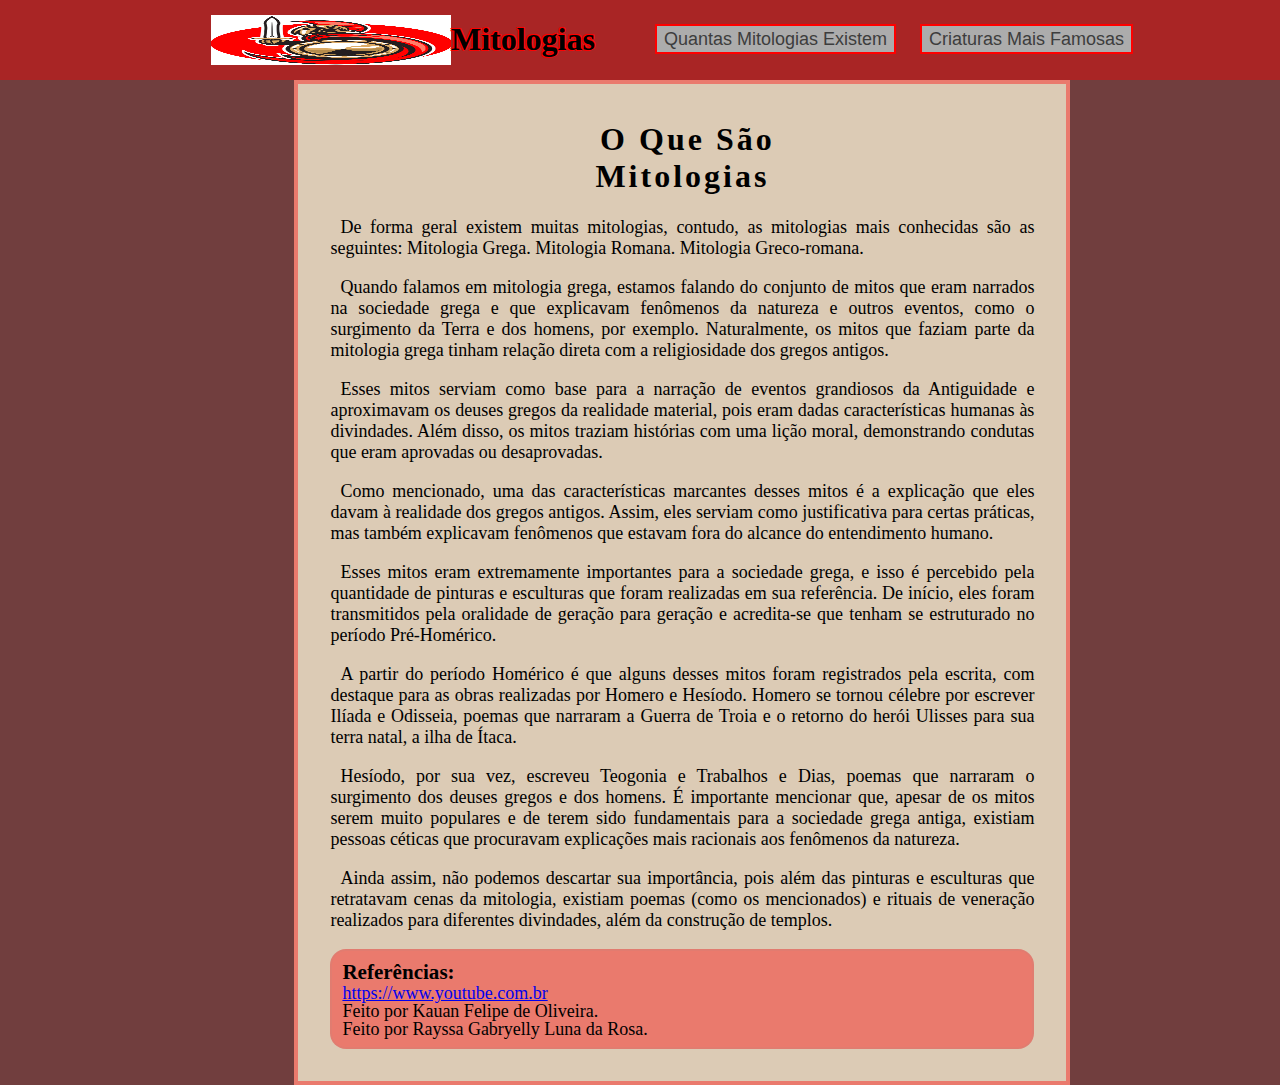
<file: index.html>
<!DOCTYPE html>
 <head>
	<meta charset="UTF-8">
	<link rel="stylesheet" href="style.css">
	<title>Mitologias</title>
	<link rel="shortcut icon" href="imagens/icon.png" type="image/x-icon">
	     <!--Feito Por Kauan Felipe de Oliveira-->
 </head>
   <body class="duat">
		<!-- Aqui fica o Header, que utiliza o mesmo texto pra todas as páginas -->
	<header> 
		<section class="headercentral">
		<div id="simb_header">
			<img src ="logo.png"id="soldado_romano" width="50" height="50">
		<h1> <a id="mitologia" href="index.html">Mitologias</a></h1>
		</div>
		<nav>
		<ul>
		<li class="nav"><a class="area" href="kauan.html">Quantas Mitologias Existem</a></li>
		<li class="nav"><a class="area" href="rayssa.html">Criaturas Mais Famosas</a></li>
		</ul>
		</nav>
		</section>
	</header> 
		<section class="padrao">
		<h1 class="titulo">O Que São Mitologias</h1>
		<p>
		De forma geral existem muitas mitologias, contudo, as mitologias mais conhecidas são as seguintes: Mitologia Grega. Mitologia Romana. Mitologia Greco-romana.
		</p>
		<p>
		Quando falamos em mitologia grega, estamos falando do conjunto de mitos que eram narrados na sociedade grega e que explicavam fenômenos da natureza e outros eventos, como o surgimento da Terra e dos homens, por exemplo. Naturalmente, os mitos que faziam parte da mitologia grega tinham relação direta com a religiosidade dos gregos antigos.
		</p>
		<p>
		Esses mitos serviam como base para a narração de eventos grandiosos da Antiguidade e aproximavam os deuses gregos da realidade material, pois eram dadas características humanas às divindades. Além disso, os mitos traziam histórias com uma lição moral, demonstrando condutas que eram aprovadas ou desaprovadas.
		</p>
		<p>
		Como mencionado, uma das características marcantes desses mitos é a explicação que eles davam à realidade dos gregos antigos. Assim, eles serviam como justificativa para certas práticas, mas também explicavam fenômenos que estavam fora do alcance do entendimento humano.
		</p>
		<p>
		Esses mitos eram extremamente importantes para a sociedade grega, e isso é percebido pela quantidade de pinturas e esculturas que foram realizadas em sua referência. De início, eles foram transmitidos pela oralidade de geração para geração e acredita-se que tenham se estruturado no período Pré-Homérico.
		</p>
		<p>
		A partir do período Homérico é que alguns desses mitos foram registrados pela escrita, com destaque para as obras realizadas por Homero e Hesíodo. Homero se tornou célebre por escrever Ilíada e Odisseia, poemas que narraram a Guerra de Troia e o retorno do herói Ulisses para sua terra natal, a ilha de Ítaca.
		</p>
		<p>
		Hesíodo, por sua vez, escreveu Teogonia e Trabalhos e Dias, poemas que narraram o surgimento dos deuses gregos e dos homens. É importante mencionar que, apesar de os mitos serem muito populares e de terem sido fundamentais para a sociedade grega antiga, existiam pessoas céticas que procuravam explicações mais racionais aos fenômenos da natureza.
		</p>
		<p>
		Ainda assim, não podemos descartar sua importância, pois além das pinturas e esculturas que retratavam cenas da mitologia, existiam poemas (como os mencionados) e rituais de veneração realizados para diferentes divindades, além da construção de templos.
		</p>
		<!-- Aqui se inicia o Footer, que estamos usamos em todas as páginas do nosso código -->
		<!-- Junto com os links das fontes que usei -->
		<footer>
		<h3>Referências:</h3>
		<p><a href="https://www.youtube.com/watch?v=K6zaPDNAhqM" target="_blank">https://www.youtube.com.br</a></p>
		<p>Feito por Kauan Felipe de Oliveira.</p>
		<p>Feito por Rayssa Gabryelly Luna da Rosa.</p>
		</footer>
  </body>
 </html>
</file>
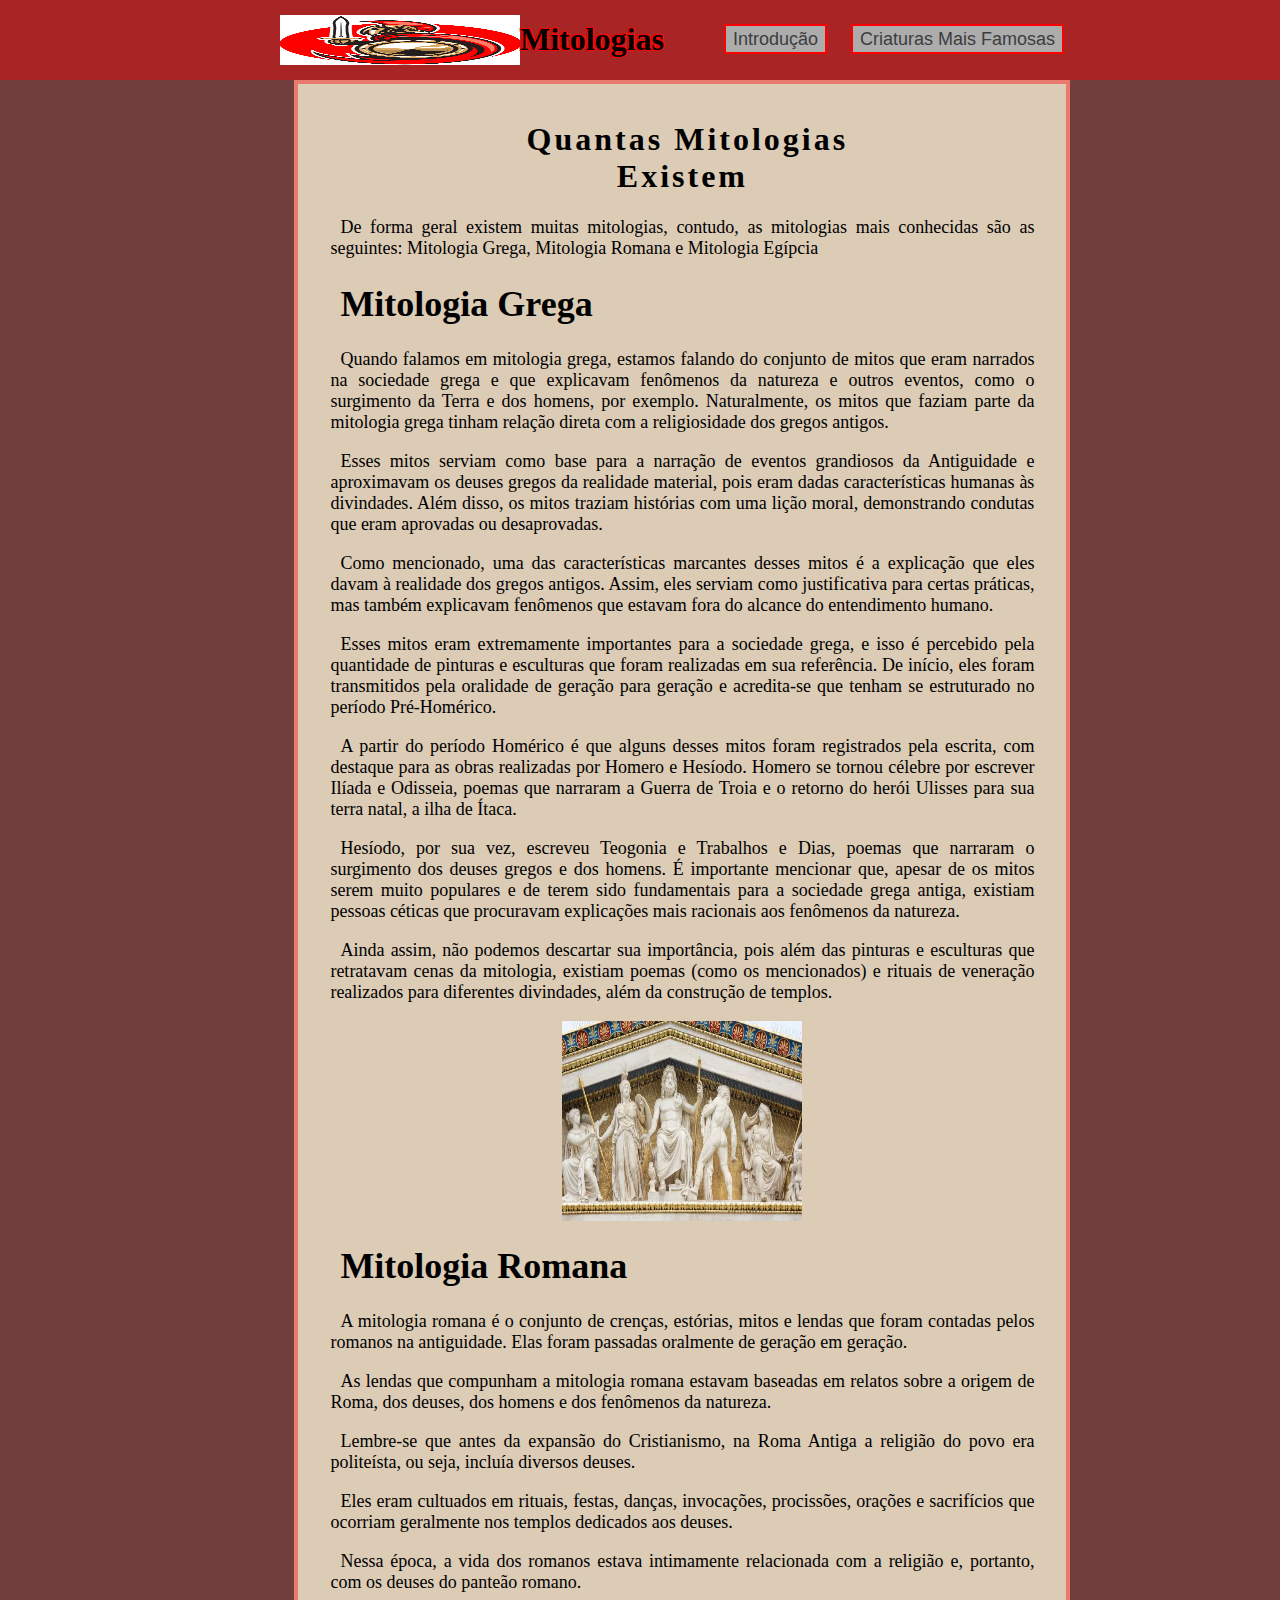
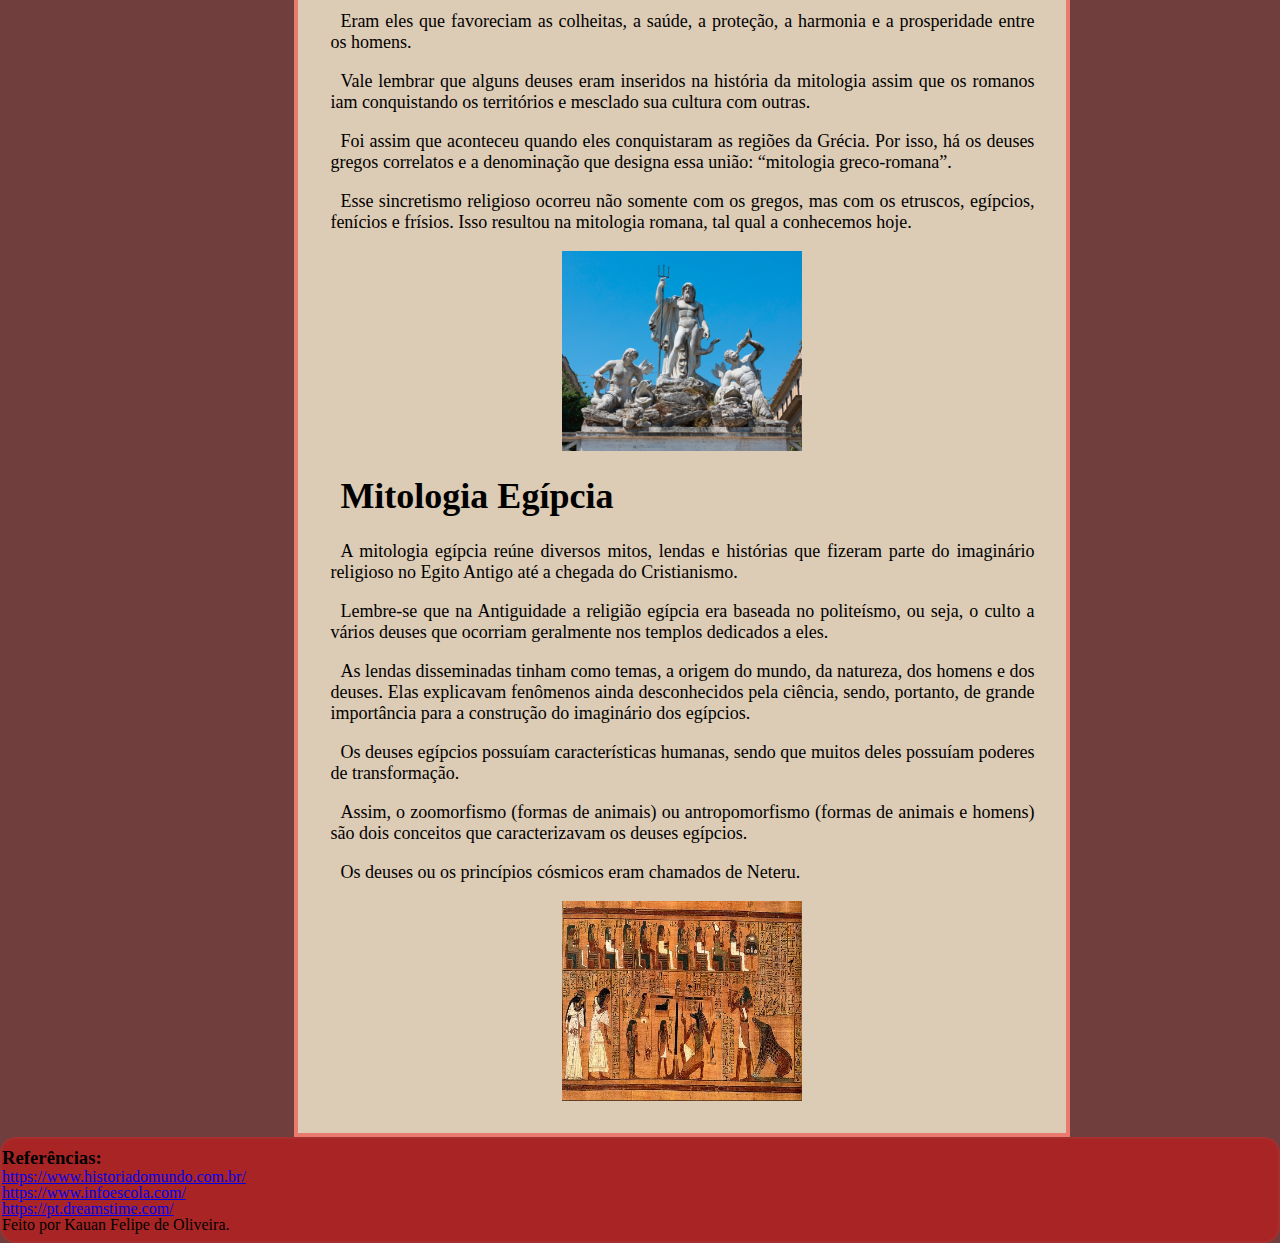
<file: kauan.html>
<!DOCTYPE html>
 <head>
    <meta charset="UTF-8">
    <link rel="stylesheet" href="style.css">
    <title> Quantas Mitologias Existem </title>
    <link rel="shortcut icon" href="logo.png" type="image/x-icon">
         <!--Feito Por Kauan Felipe de Oliveira-->
 </head>
<body class="duat">
        <!-- Aqui fica o Header, que utiliza o mesmo texto pra todas as páginas -->
    <header> 
      <section class="headercentral">
        <div id="simb_header">
            <img src ="logo.png"id="soldado_romano" width="50" height="50">
            <h1> <a id="mitologia" href="index.html">Mitologias</a></h1>
        </div>
        <nav>
            <ul>
              <li class="nav"><a class="area" href="index.html">Introdução</a></li>
              <li class="nav"><a class="area" href="rayssa.html">Criaturas Mais Famosas</a></li>
            </ul>
         </nav>
        </section>
    </header>     
    <section class="padrao">
        <h1 class="titulo"> Quantas Mitologias Existem </h1>
        <p>
            De forma geral existem muitas mitologias, contudo, as mitologias mais conhecidas são as seguintes: Mitologia Grega, Mitologia Romana e Mitologia Egípcia
        </p>
        <h1>Mitologia Grega</h1>
        <p>
          Quando falamos em mitologia grega, estamos falando do conjunto de mitos que eram narrados na sociedade grega e que explicavam fenômenos da natureza e outros eventos, como o surgimento da Terra e dos homens, por exemplo. Naturalmente, os mitos que faziam parte da mitologia grega tinham relação direta com a religiosidade dos gregos antigos.
        </p>
        <p>
          Esses mitos serviam como base para a narração de eventos grandiosos da Antiguidade e aproximavam os deuses gregos da realidade material, pois eram dadas características humanas às divindades. Além disso, os mitos traziam histórias com uma lição moral, demonstrando condutas que eram aprovadas ou desaprovadas.
        </p>
        <p>
  Como mencionado, uma das características marcantes desses mitos é a explicação que eles davam à realidade dos gregos antigos. Assim, eles serviam como justificativa para certas práticas, mas também explicavam fenômenos que estavam fora do alcance do entendimento humano.
        </p>
        <p>
  Esses mitos eram extremamente importantes para a sociedade grega, e isso é percebido pela quantidade de pinturas e esculturas que foram realizadas em sua referência. De início, eles foram transmitidos pela oralidade de geração para geração e acredita-se que tenham se estruturado no período Pré-Homérico.
        </p>
        <p>
  A partir do período Homérico é que alguns desses mitos foram registrados pela escrita, com destaque para as obras realizadas por Homero e Hesíodo. Homero se tornou célebre por escrever Ilíada e Odisseia, poemas que narraram a Guerra de Troia e o retorno do herói Ulisses para sua terra natal, a ilha de Ítaca.
        </p>
        <p>
  Hesíodo, por sua vez, escreveu Teogonia e Trabalhos e Dias, poemas que narraram o surgimento dos deuses gregos e dos homens. É importante mencionar que, apesar de os mitos serem muito populares e de terem sido fundamentais para a sociedade grega antiga, existiam pessoas céticas que procuravam explicações mais racionais aos fenômenos da natureza.
        </p>
        <p>
  Ainda assim, não podemos descartar sua importância, pois além das pinturas e esculturas que retratavam cenas da mitologia, existiam poemas (como os mencionados) e rituais de veneração realizados para diferentes divindades, além da construção de templos.
        </p>
<img src="deuses gregos  esculturas.png" id="esculturas_gregas" width="200" height="200">
     <h1>Mitologia Romana</h1>
         <p>
         A mitologia romana é o conjunto de crenças, estórias, mitos e lendas que foram contadas pelos romanos na antiguidade. Elas foram passadas oralmente de geração em geração.
         </p>
		 <p>
As lendas que compunham a mitologia romana estavam baseadas em relatos sobre a origem de Roma, dos deuses, dos homens e dos fenômenos da natureza.
        </p>
        <p>
Lembre-se que antes da expansão do Cristianismo, na Roma Antiga a religião do povo era politeísta, ou seja, incluía diversos deuses.
        </p>
		<p>
Eles eram cultuados em rituais, festas, danças, invocações, procissões, orações e sacrifícios que ocorriam geralmente nos templos dedicados aos deuses.
        </p>
        <p>
Nessa época, a vida dos romanos estava intimamente relacionada com a religião e, portanto, com os deuses do panteão romano.
        </p>
		<p>
Eram eles que favoreciam as colheitas, a saúde, a proteção, a harmonia e a prosperidade entre os homens.
        </p>
        <p>
Vale lembrar que alguns deuses eram inseridos na história da mitologia assim que os romanos iam conquistando os territórios e mesclado sua cultura com outras.
		</p>
		<p>
Foi assim que aconteceu quando eles conquistaram as regiões da Grécia. Por isso, há os deuses gregos correlatos e a denominação que designa essa união: “mitologia greco-romana”.
        </p>
        <p>
Esse sincretismo religioso ocorreu não somente com os gregos, mas com os etruscos, egípcios, fenícios e frísios. Isso resultou na mitologia romana, tal qual a conhecemos hoje.
		</p>
<img src="esculturas romanas.png" id="esculturas_romanas" width="200" height="200">
     <h1>Mitologia Egípcia</h1>
	     <p>
            A mitologia egípcia reúne diversos mitos, lendas e histórias que fizeram parte do imaginário religioso no Egito Antigo até a chegada do Cristianismo.
        </p>
        <p>
Lembre-se que na Antiguidade a religião egípcia era baseada no politeísmo, ou seja, o culto a vários deuses que ocorriam geralmente nos templos dedicados a eles.
       </p>
       <p>
As lendas disseminadas tinham como temas, a origem do mundo, da natureza, dos homens e dos deuses. Elas explicavam fenômenos ainda desconhecidos pela ciência, sendo, portanto, de grande importância para a construção do imaginário dos egípcios.
       </p>
       <p>
        Os deuses egípcios possuíam características humanas, sendo que muitos deles possuíam poderes de transformação.
       </p>
       <p>
Assim, o zoomorfismo (formas de animais) ou antropomorfismo (formas de animais e homens) são dois conceitos que caracterizavam os deuses egípcios.
       </p>
       <p>
Os deuses ou os princípios cósmicos eram chamados de Neteru.
        </p>
		<img src="hieróglifos.png" alt="" id="hieróglifos" width="200" height="200">
    </section>
    <footer>
        <h3>Referências:</h3>
        <p><a href="https://static.historiadomundo.com.br/2021/05/deuses-gregos-hm.jpg" target="_blank">https://www.historiadomundo.com.br/</a></p>
        <p><a href="https://www.infoescola.com/wp-content/uploads/2019/06/netuno-315430316.jpg" target="_blank">https://www.infoescola.com/</a></p>
        <p><a href="https://thumbs.dreamstime.com/b/ancient-burial-chambers-egyptian-pharaohs-hieroglyphics-valley-kings-luxor-egypt-ancient-burial-chambers-185698251.jpg" target="_blank">https://pt.dreamstime.com/</a></p>
        <p>Feito por Kauan Felipe de Oliveira.</p>
    </footer>
</body>
</html>
</file>
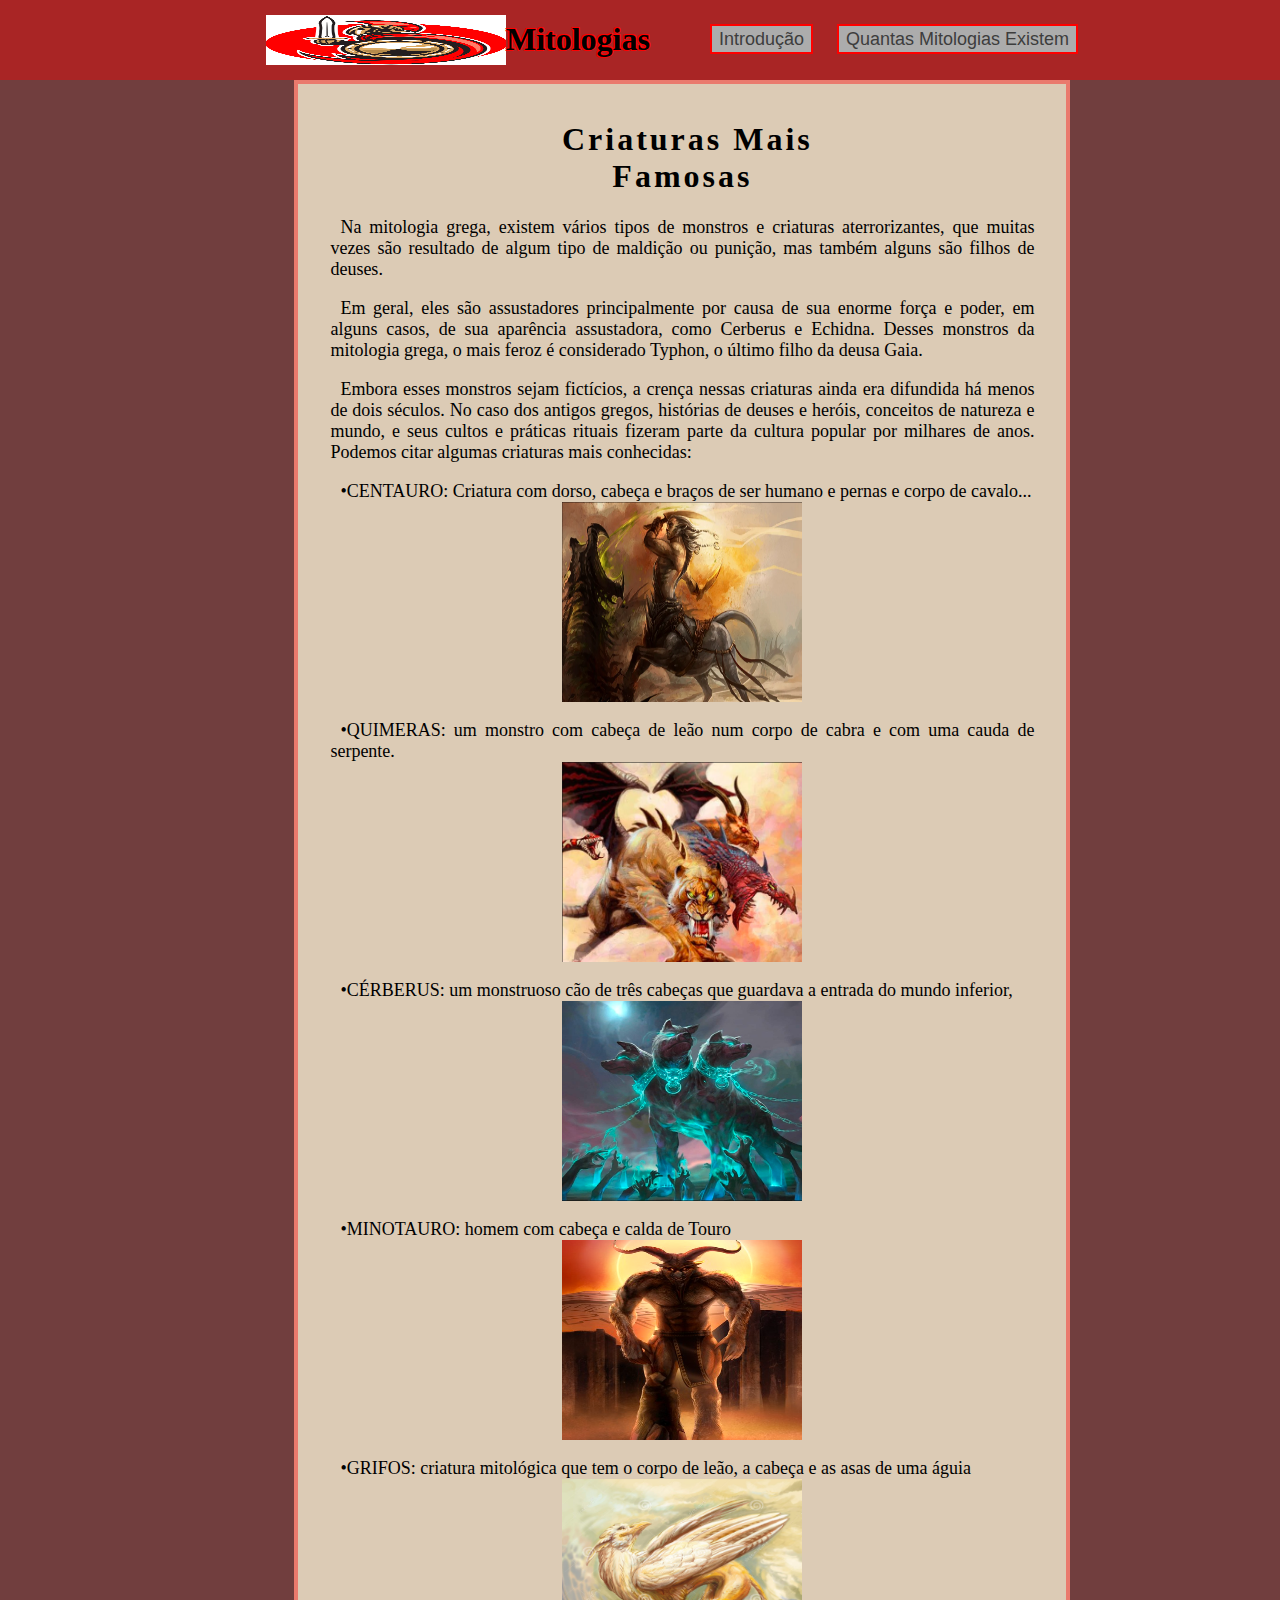
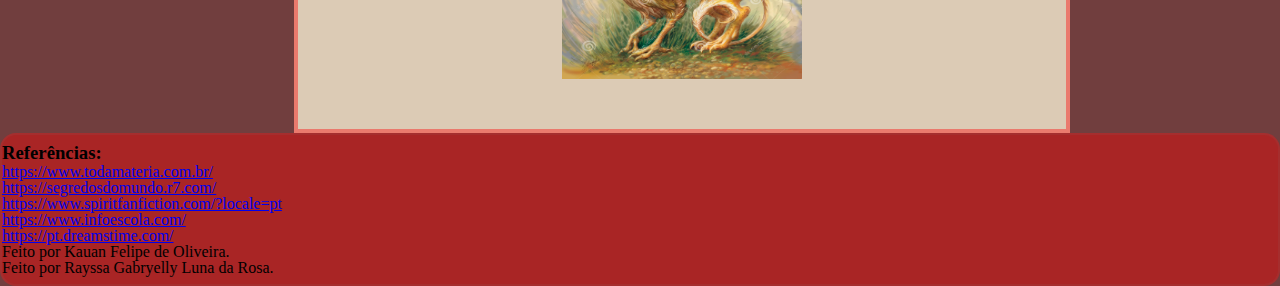
<file: rayssa.html>
<!DOCTYPE html>
 <head>
    <meta charset="UTF-8">
    <link rel="stylesheet" href="style.css">
    <title> Criaturas Mais Famosas </title>
    <link rel="shortcut icon" href="logo.png" type="image/x-icon">
         <!--Feito Por Kauan Felipe de Oliveira-->
 </head>
<body class="duat">
        <!-- Aqui fica o Header, que utiliza o mesmo texto pra todas as páginas -->
    <header> 
      <section class="headercentral">
        <div id="simb_header">
            <img src ="logo.png"id="soldado_romano" width="50" height="50">
            <h1> <a id="mitologia" href="index.html">Mitologias</a></h1>
        </div>
        <nav>
            <ul>
              <li class="nav"><a class="area" href="index.html">Introdução</a></li>
              <li class="nav"><a class="area" href="kauan.html">Quantas Mitologias Existem</a></li>
            </ul>
         </nav>
        </section>
    </header>     
    <section class="padrao">
        <h1 class="titulo"> Criaturas Mais Famosas </h1>
         <p>
        Na mitologia grega, existem vários tipos de monstros e criaturas aterrorizantes, que muitas vezes são resultado de algum tipo de maldição ou punição, mas também alguns são filhos de deuses.
         </p>
         <p>
Em geral, eles são assustadores principalmente por causa de sua enorme força e poder, em alguns casos, de sua aparência assustadora, como Cerberus e Echidna. Desses monstros da mitologia grega, o mais feroz é considerado Typhon, o último filho da deusa Gaia.
         </p>
         <p>
        Embora esses monstros sejam fictícios, a crença nessas criaturas ainda era difundida há menos de dois séculos. No caso dos antigos gregos, histórias de deuses e heróis, conceitos de natureza e mundo, e seus cultos e práticas rituais fizeram parte da cultura popular por milhares de anos. 
Podemos citar algumas criaturas mais conhecidas:
         </p>
         <p>
•CENTAURO: Criatura com dorso, cabeça e braços de ser humano e pernas e corpo de cavalo...
<img src ="centauro.png" id="centauro" width="200" height="200">
         </p>
         <p>
•QUIMERAS: um monstro com cabeça de leão num corpo de cabra e com uma cauda de serpente.
<img src="quimera.png" id="quimeras" width="200" height="200">        
         </p>
         <p>
•CÉRBERUS: um monstruoso cão de três cabeças que guardava a entrada do mundo inferior,
<img src="cerberus.png" id="cerberus" width="200" height="200">        
         </p>
         <p>
•MINOTAURO: homem com cabeça e calda de Touro
<img src="minotauro.png" id="minotauro" width="200" height="200"> 
         </p>
         <p>
•GRIFOS: criatura mitológica que tem o corpo de leão, a cabeça e as asas de uma águia
<img src="grifo.png" id="grifo" width="200" height="200">
         </p>
    </section>
    <footer>
        <h3>Referências:</h3>
        <p><a href="https://www.todamateria.com.br/centauros/" target="_blank">https://www.todamateria.com.br/</a></p>
        <p><a href="https://segredosdomundo.r7.com/quimera-significado-simbologia/" target="_blank">https://segredosdomundo.r7.com/</a></p>
        <p><a href="https://www.spiritfanfiction.com/historia/aventura-pelo-multiverso-18768606/capitulo7" target="_blank">https://www.spiritfanfiction.com/?locale=pt</a></p>
        <p><a href="https://www.infoescola.com/mitologia-grega/minotauro/" target="_blank">https://www.infoescola.com/</a></p>
        <p><a href="https://pt.dreamstime.com/fotos-de-stock-grifo-image27991633" target="_blank">https://pt.dreamstime.com/</a></p>
        <p>Feito por Kauan Felipe de Oliveira.</p>
        <p>Feito por Rayssa Gabryelly Luna da Rosa.</p>
    </footer>
</body>
</html>
</file>
<file: style.css>
/* CSS padrão das pagínas */
body{
    margin: 0%;
    background-color: rgba(78, 14, 14, 0.8);
}
.padrao{
    text-align: justify;
    margin-left: 23%;
    margin-right: 23%;
    width: 55%;
    text-indent: 10px;
    font-size: large;
    border: 4px solid rgba(255, 0, 0, 0.397);
    padding-left: 2rem;
    padding-right: 2rem;
    padding-top: 1rem;
    padding-bottom: 2rem;
    background-color: #dccbb5;
   
}
.titulo{
    position: relative;
    left: 25%;
    width: 50%;
    text-align: center;
    font-size: xx-large;
    font-family: via;
    letter-spacing: 3px;
    font-weight: bold;
}
.titulodaimg{    
    position: relative;
    left: 22%;
    width: 50%;
    text-align: center;
    font-size: x-large;
    font-family: via;
    letter-spacing: 3px;
    font-weight: bold;
}
img{
    margin: auto;
    display: block;
    width: 15rem;   
}
header {
    background-color: rgba(255, 0, 0, 0.397);
    text-shadow: 
    -1px -1px 0px red, 
    -1px 1px 0px red,      
     1px -1px 0px red,    
     1px 0px 0px red;
     
}
.headercentral{
    display: flex;
    justify-content: center;
    margin-left: 5%;
    align-items: center;
}
#mitologia{
    font-family: roman;
    text-decoration: none;
    transition: 1ms;
    color: black;
    font-size: xx-large;
}
#mitologia:hover{
    text-decoration: underline;
    
}
.nav{
  text-shadow: none;  
  display: inline;
  padding-left: 20px;
  font-size: large;
}

.area{
    color: rgb(61, 61, 61);
    text-decoration: none;
    border: 2px solid red;
    padding: 3px 7px;
    background-color: #acacac;
    transition: 5ms;
    font-family: 'Franklin Gothic Medium', 'Arial Narrow', Arial, sans-serif;
}
nav .area:hover{
    background-color: gray;
    color: white;
    border: 3px solid red;
}
#simb_header{
    display: flex;
}
footer{
    background-color: rgba(255, 0, 0, 0.397);
    border: 2px solid rgba(128, 128, 128, 0.089);
    border-radius: 1rem;
    line-height: 0;
}
.fig{
    font-size: xx-small;
    text-align: center;
}
</file>
